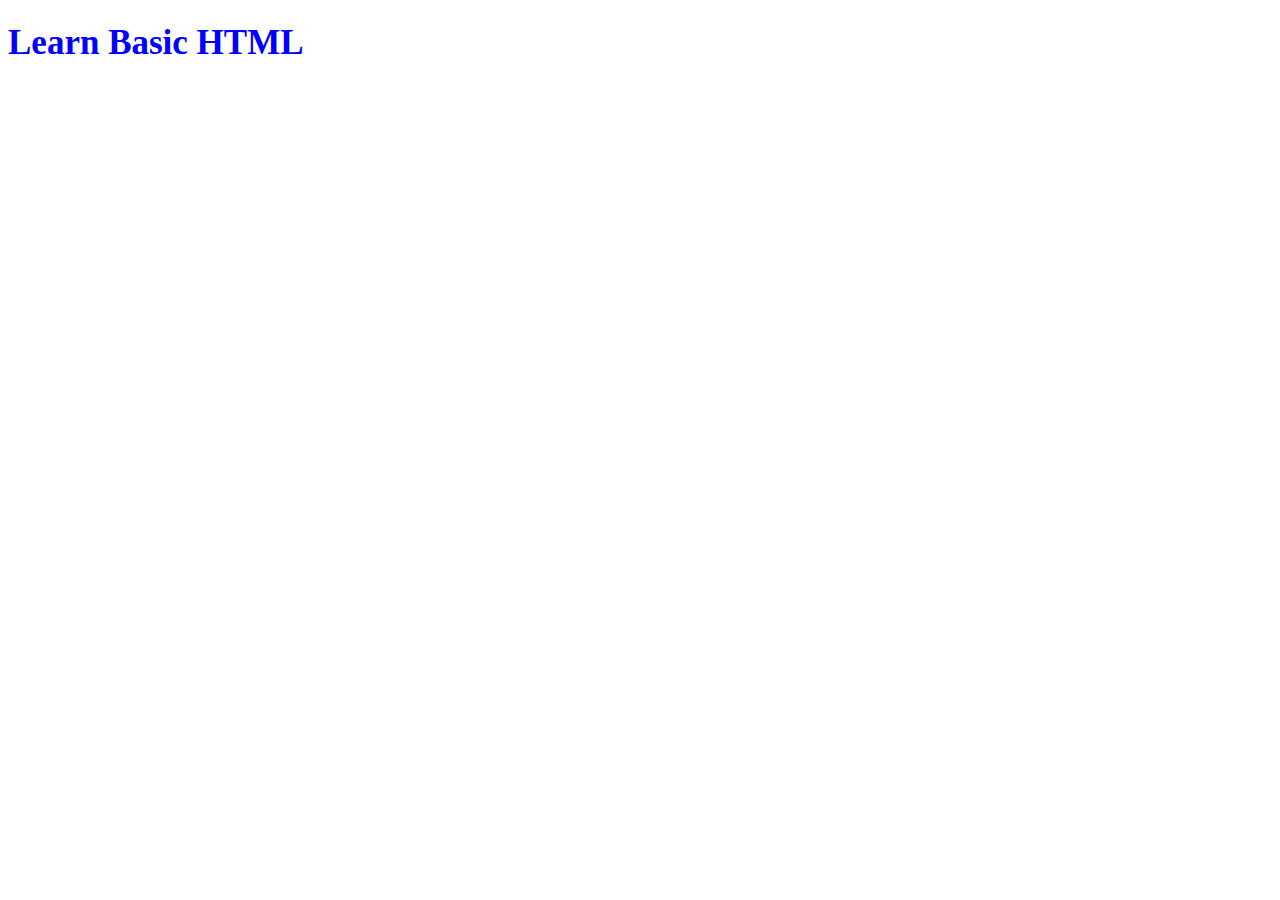
<file: index.html>
<!DOCTYPE html>
<html>
<head>
	<meta charset="utf-8">
	<meta name="viewport" content="width=device-width, initial-scale=1">
	<title>Basic HTML</title>
	<link rel="stylesheet" type="text/css" href="style.css">
</head>
<body>
	<h1>Learn Basic HTML</h1>
</body>
</html>
</file>
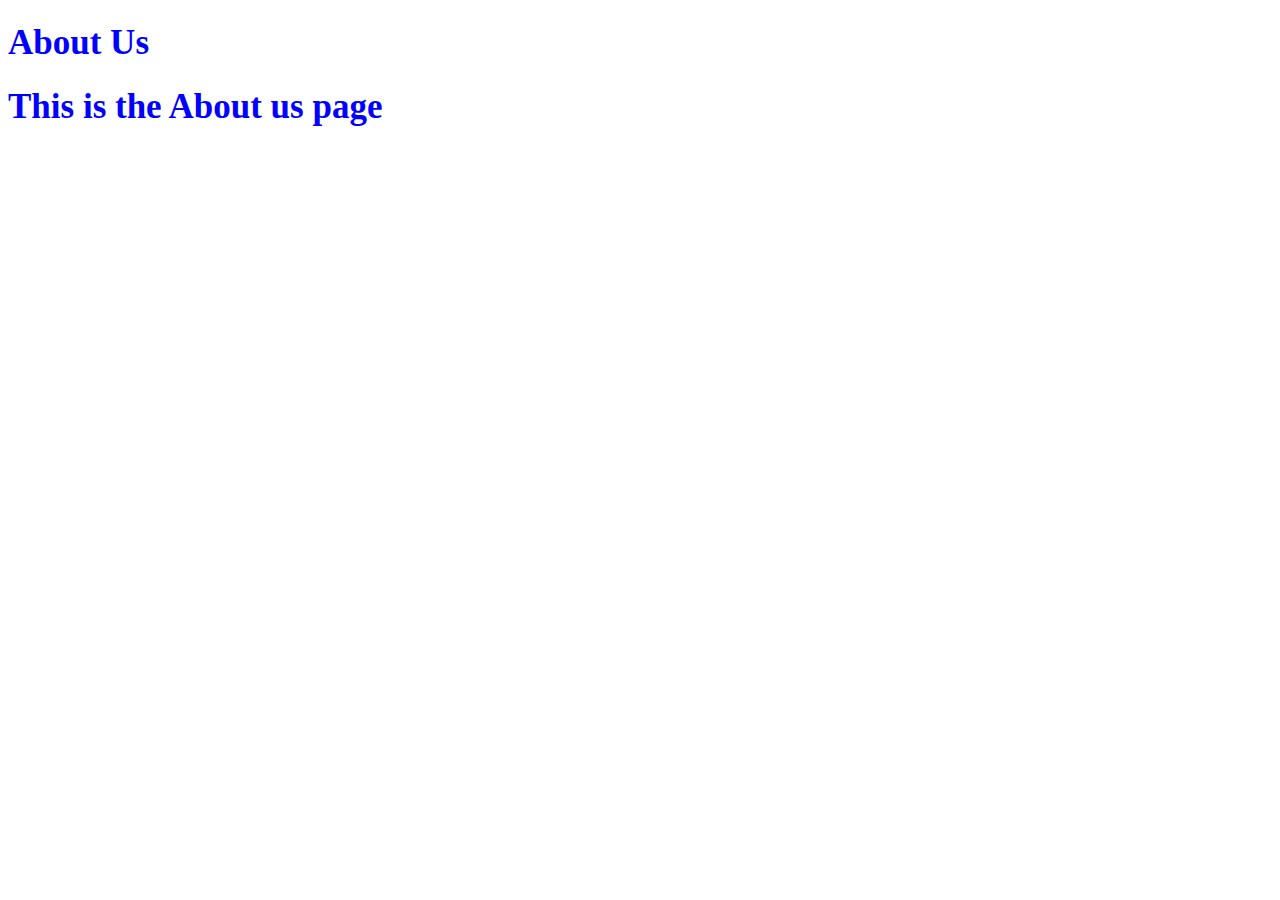
<file: about.html>
<!DOCTYPE html>
<html>
<head>
	<meta charset="utf-8">
	<meta name="viewport" content="width=device-width, initial-scale=1">
	<title>About us</title>
	<link rel="stylesheet" type="text/css" href="style.css">
</head>
<body>
	<h1>About Us</h1>
    <h1>This is the About us page</h1>
</body>
</html>
</file>
<file: style.css>
h1{
	color: blue;
	font-size: 35px;
}
</file>
